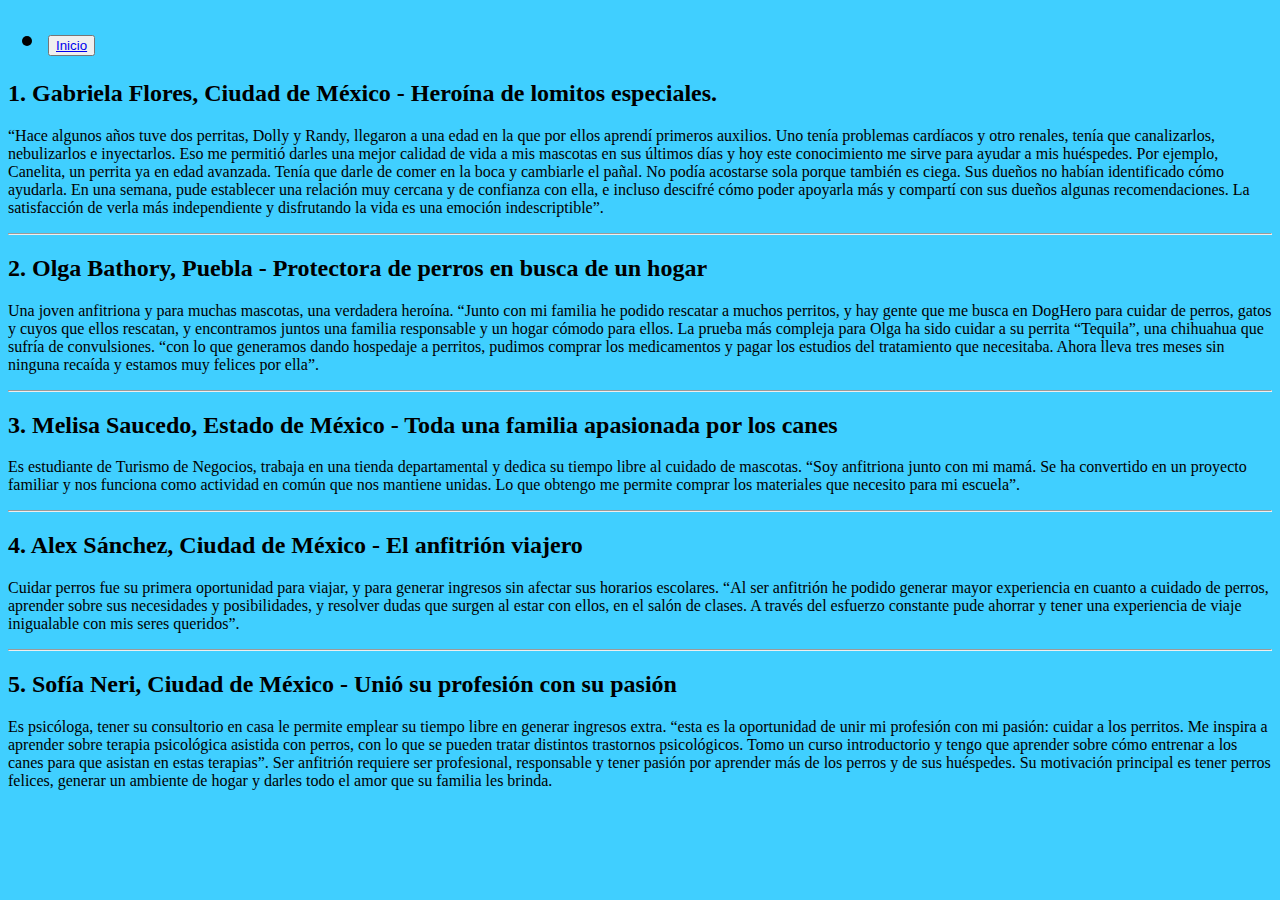
<file: Ong-Actividad-1/historia.html>
<!DOCTYPE html>
<html lang="en">
<head>
    <meta charset="UTF-8">
    <meta http-equiv="X-UA-Compatible" content="IE=edge">
    <meta name="viewport" content="width=device-width, initial-scale=1.0">
    <title>Historia</title>
</head>
<ul>
    <h1><li><a href="index.html"><button>Inicio</a></li></h1>
</ul>
<body>

<body bgcolor="40CFFF"</body>

    </center>
  <h2>1. Gabriela Flores, Ciudad de México - Heroína de lomitos
    especiales.</h2>
    <p>“Hace algunos años tuve dos perritas, Dolly y Randy, llegaron a
        una edad en la que por ellos aprendí primeros auxilios. Uno tenía
        problemas cardíacos y otro renales, tenía que canalizarlos,
        nebulizarlos e inyectarlos. Eso me permitió darles una mejor
        calidad de vida a mis mascotas en sus últimos días y hoy este
        conocimiento me sirve para ayudar a mis huéspedes. Por
        ejemplo, Canelita, un perrita ya en edad avanzada. Tenía que
        darle de comer en la boca y cambiarle el pañal. No podía
        acostarse sola porque también es ciega. Sus dueños no habían
        identificado cómo ayudarla. En una semana, pude establecer
        una relación muy cercana y de confianza con ella, e incluso
        descifré cómo poder apoyarla más y compartí con sus dueños
        algunas recomendaciones. La satisfacción de verla más
        independiente y disfrutando la vida es una emoción
        indescriptible”.</p>
        <hr>
 <h2>2. Olga Bathory, Puebla - Protectora de perros en busca de un
    hogar</h2> 
    <p>Una joven anfitriona y para muchas mascotas, una verdadera
        heroína. “Junto con mi familia he podido rescatar a muchos
        perritos, y hay gente que me busca en DogHero para cuidar de
        perros, gatos y cuyos que ellos rescatan, y encontramos juntos
        una familia responsable y un hogar cómodo para ellos. La prueba
        más compleja para Olga ha sido cuidar a su perrita “Tequila”, una
        chihuahua que sufría de convulsiones. “con lo que generamos
        dando hospedaje a perritos, pudimos comprar los
        medicamentos y pagar los estudios del tratamiento que
        necesitaba. Ahora lleva tres meses sin ninguna recaída y estamos
        muy felices por ella”.</p> 
        <hr>
 <h2>3. Melisa Saucedo, Estado de México - Toda una familia
    apasionada por los canes</h2>
    <p>Es estudiante de Turismo de Negocios, trabaja en una tienda
        departamental y dedica su tiempo libre al cuidado de mascotas.
        “Soy anfitriona junto con mi mamá. Se ha convertido en un
        proyecto familiar y nos funciona como actividad en común que
        nos mantiene unidas. Lo que obtengo me permite comprar los
        materiales que necesito para mi escuela”.</p>

        <hr>

<h2>4. Alex Sánchez, Ciudad de México - El anfitrión viajero</h2>
<p>Cuidar perros fue su primera oportunidad para viajar, y para
    generar ingresos sin afectar sus horarios escolares. “Al ser
    anfitrión he podido generar mayor experiencia en cuanto a
    cuidado de perros, aprender sobre sus necesidades y
    posibilidades, y resolver dudas que surgen al estar con ellos, en el
    salón de clases. A través del esfuerzo constante pude ahorrar y
    
    tener una experiencia de viaje inigualable con mis seres
    queridos”.</p>

    <hr>

    <h2>5. Sofía Neri, Ciudad de México - Unió su profesión con su
        pasión</h2>
        <p>Es psicóloga, tener su consultorio en casa le permite emplear su
            tiempo libre en generar ingresos extra. “esta es la oportunidad de
            unir mi profesión con mi pasión: cuidar a los perritos. Me inspira a
            aprender sobre terapia psicológica asistida con perros, con lo que
            se pueden tratar distintos trastornos psicológicos. Tomo un curso
            introductorio y tengo que aprender sobre cómo entrenar a los
            canes para que asistan en estas terapias”.
            Ser anfitrión requiere ser profesional, responsable y tener pasión
            por aprender más de los perros y de sus huéspedes. Su
            motivación principal es tener perros felices, generar un ambiente
            de hogar y darles todo el amor que su familia les brinda.</p>
            </center>

</body>
</html>
</file>
